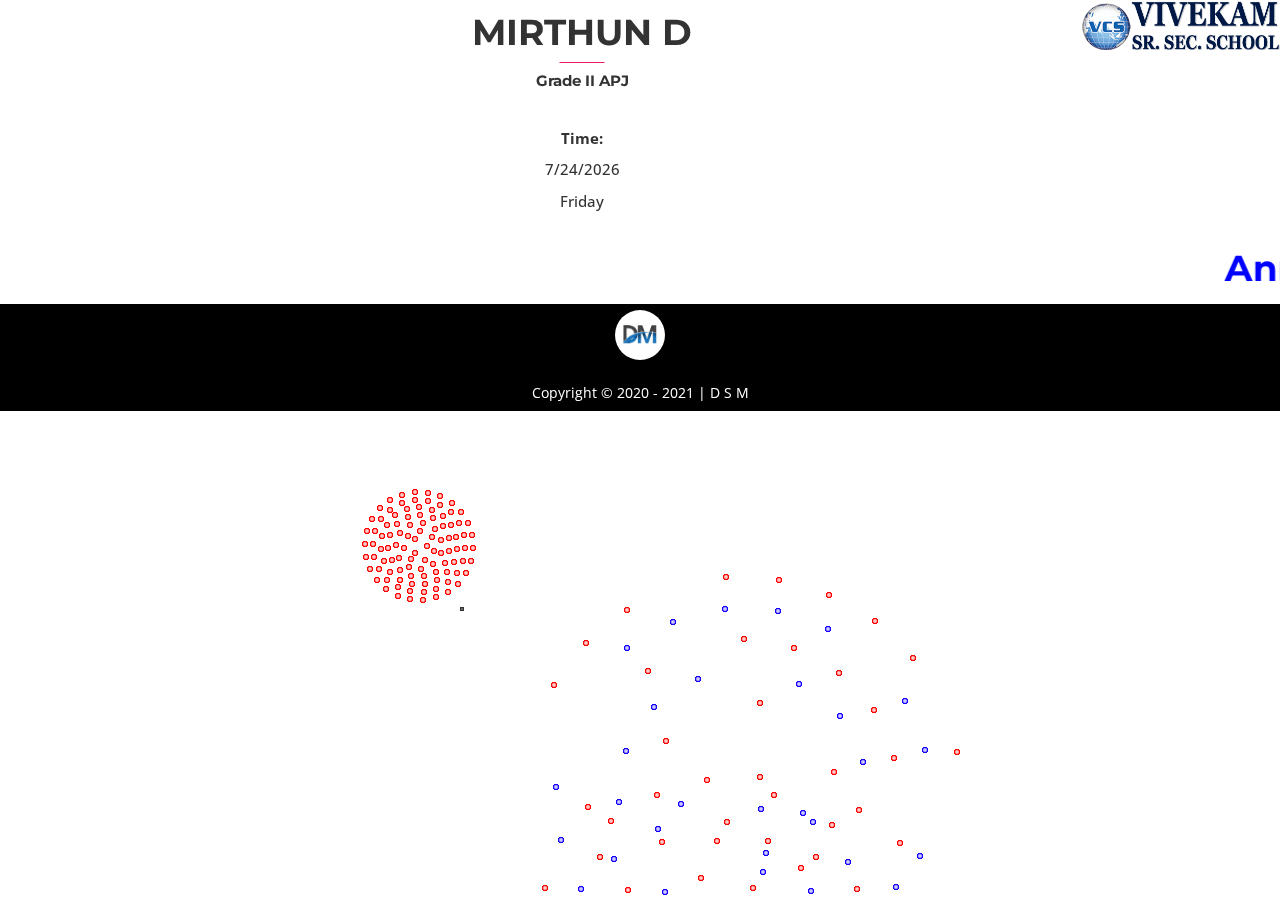
<file: index.html>
<!DOCTYPE html>
<html lang="en">
  <head>
    <!-- Global site tag (gtag.js) - Google Analytics -->
  <script async src="https://www.googletagmanager.com/gtag/js?id=G-W07SSNSJBQ"></script>
  <script>
    window.dataLayer = window.dataLayer || [];
    function gtag(){dataLayer.push(arguments);}
    gtag('js', new Date());

    gtag('config', 'G-W07SSNSJBQ');
  </script>  
    <!-- Required meta tags -->
    <meta charset="utf-8">
    <meta name="viewport" content="width=device-width, initial-scale=1, shrink-to-fit=no">
	<link rel='icon' href='favicon.ico' type='image/x-icon'/ >
  <link rel="shortcut icon" href="favicon.ico">
  
    <title>Happy Holiday - Mirthun Online class</title>

    <!-- Bootstrap CSS -->
    <link rel="stylesheet" type="text/css" href="assets/css/bootstrap.min.css" >
    <!-- Fonts -->
    <link rel="stylesheet" type="text/css" href="assets/fonts/line-icons.css">
    <!-- Slicknav -->
    <link rel="stylesheet" type="text/css" href="assets/css/slicknav.css">
    <!-- Off Canvas Menu -->
    <link rel="stylesheet" type="text/css" href="assets/css/menu_sideslide.css">
    <!-- Color Switcher -->
    <link rel="stylesheet" type="text/css" href="assets/css/vegas.min.css">
    <!-- Animate -->
    <link rel="stylesheet" type="text/css" href="assets/css/animate.css">
    <!-- Main Style -->
    <link rel="stylesheet" type="text/css" href="assets/css/main.css">
    <!-- Responsive Style -->
    <link rel="stylesheet" type="text/css" href="assets/css/responsive.css">
    <script>
      var c=0;
      var t;
      var poping=0;
      function displayFireworks() {
          createFirework(25,187,7,1,null,null,null,null,false,true);
          t=setTimeout(function(){displayFireworks()},200);
      }
      function doTimer() {
      if (!poping) {
        poping=1;
        displayFireworks();
        }
      }
      function stopCount() {
      clearTimeout(t);
      poping=0;
      }
      $( window ).load(function() {
        displayFireworks();
      });
      </script>

    <link rel="stylesheet" type="text/css" href="assets/css/fireworks.css" media="screen" />
    <script type="text/javascript" src="assets/js/soundmanager2-nodebug-jsmin.js"></script>
    <script type="text/javascript" src="assets/js/fireworks.js"></script>
	
    <script>
      function startTime() {
        var today = new Date();
        var h = today.getHours();
        var m = today.getMinutes();
        var s = today.getSeconds();
        m = checkTime(m);
        s = checkTime(s);
        document.getElementById('txt').innerHTML =
        h + ":" + m + ":" + s;
        var t = setTimeout(startTime, 500);
      }
      function checkTime(i) {
        if (i < 10) {i = "0" + i};  // add zero in front of numbers < 10
        return i;
      }
      </script>

  </head>
  <body  onload="displayFireworks()">
    
    
    <div class="navbar-header">
      <button class="navbar-toggler" type="button" data-toggle="collapse" data-target="#main-navbar" aria-controls="main-navbar" aria-expanded="false" aria-label="Toggle navigation">
        <span class="navbar-toggler-icon"></span>
        <span class="lni-menu"></span>
        <span class="lni-menu"></span>
        <span class="lni-menu"></span>
      </button>
      <a href="https://www.vivekamschoolcbse.edu.in" target="_blank class="navbar-brand"><img src="assets/img/vivekam6.png" width="200" height="50" align="right" alt=""></a>
	  
	  <div id="fireworks-template">
        <div id="fw" class="firework"></div>
        <div id="fp" class="fireworkParticle"><img src="assets/img/particles.gif" alt="" /></div>
      </div>
    <div id="fireContainer"></div>


    




    <section id="services" class="section-padding" >
      <div class="container">
        <div class="row justify-content-center">
          <div class="col-md-8 col-lg-8 col-xs-12 text-center">
            
            <h1 class="section-title">
              MIRTHUN D
            </h1>
            <h3 class="subtitle">
              <b>Grade II  APJ</b>
            </h3>
            <br><h5  id="txt" class="subtitle"><b> Time:</b>        
              <h5 id="demo" class="subtitle"><b>Date:</b></h5>
              <h5 id="demo" ></h5>
              <script>
                var d = new Date();
                document.getElementById("demo").innerHTML = d.toLocaleDateString();;
                </script>
              <h5 id="daydemo" class="subtitle"><b>Day:</b></h5>
              <h3 id="daydemo"></h2>
              <script>
                var today = new Date();
                var day = today.getDay();
                var daylist = ["Sunday","Monday","Tuesday","Wednesday ","Thursday","Friday","Saturday"];
                document.getElementById("daydemo").innerHTML = (daylist[day]);;
                </script><br>       
          </div>
          </div>          
        </div>
        
        <h3 style="color:blue;"><marquee behavior="scroll" direction="left">Annual Holidays started. Happy Holidays !!!</marquee></h3>

     

    <!-- Footer Section Start -->
    <footer class="footer-area section-padding">
      <div class="container">
        <div class="row">
          <div class="col-md-12">
            <div class="footer-text text-center">
              <a href="index.html"><img src="assets/img/DM.JPG" class="img-round" width="50" height="50" alt=""></a>
              <p>Copyright © 2020 - 2021 | D S M </p>
              <!-- <p style="color:rgb(24, 24, 24);">V 2.9</p> -->
            </div>
          </div>
        </div>
      </div> 
    </footer>
    <!-- Footer Section End -->

    <!-- Go to Top Link -->
    <a href="#" class="back-to-top">
      <i class="lni-chevron-up"></i>
    </a>

    <!-- Preloader -->
    <div id="preloader">
      <div class="loader" id="loader-1"></div>
    </div>
    <!-- End Preloader -->

    <!-- jQuery first, then Popper.js, then Bootstrap JS -->
    <script src="assets/js/jquery-min.js"></script>
    <script src="assets/js/popper.min.js"></script>
    <script src="assets/js/bootstrap.min.js"></script>
    <script src="assets/js/vegas.min.js"></script>
    <script src="assets/js/jquery.countdown.min.js"></script>
    <script src="assets/js/menu.js"></script>
    <script src="assets/js/classie.js"></script>
    <script src="assets/js/scrolling-nav.js"></script>
    <script src="assets/js/jquery.nav.js"></script>
    <script src="assets/js/jquery.easing.min.js"></script>
    <script src="assets/js/wow.js"></script>
    <script src="assets/js/jquery.slicknav.js"></script>
    <script src="assets/js/main.js"></script>
    <script src="assets/js/form-validator.min.js"></script>
    <script src="assets/js/contact-form-script.min.js"></script>
    <script src="assets/js/map.js"></script>

    </script>
      
  </body>
</html>
</file>
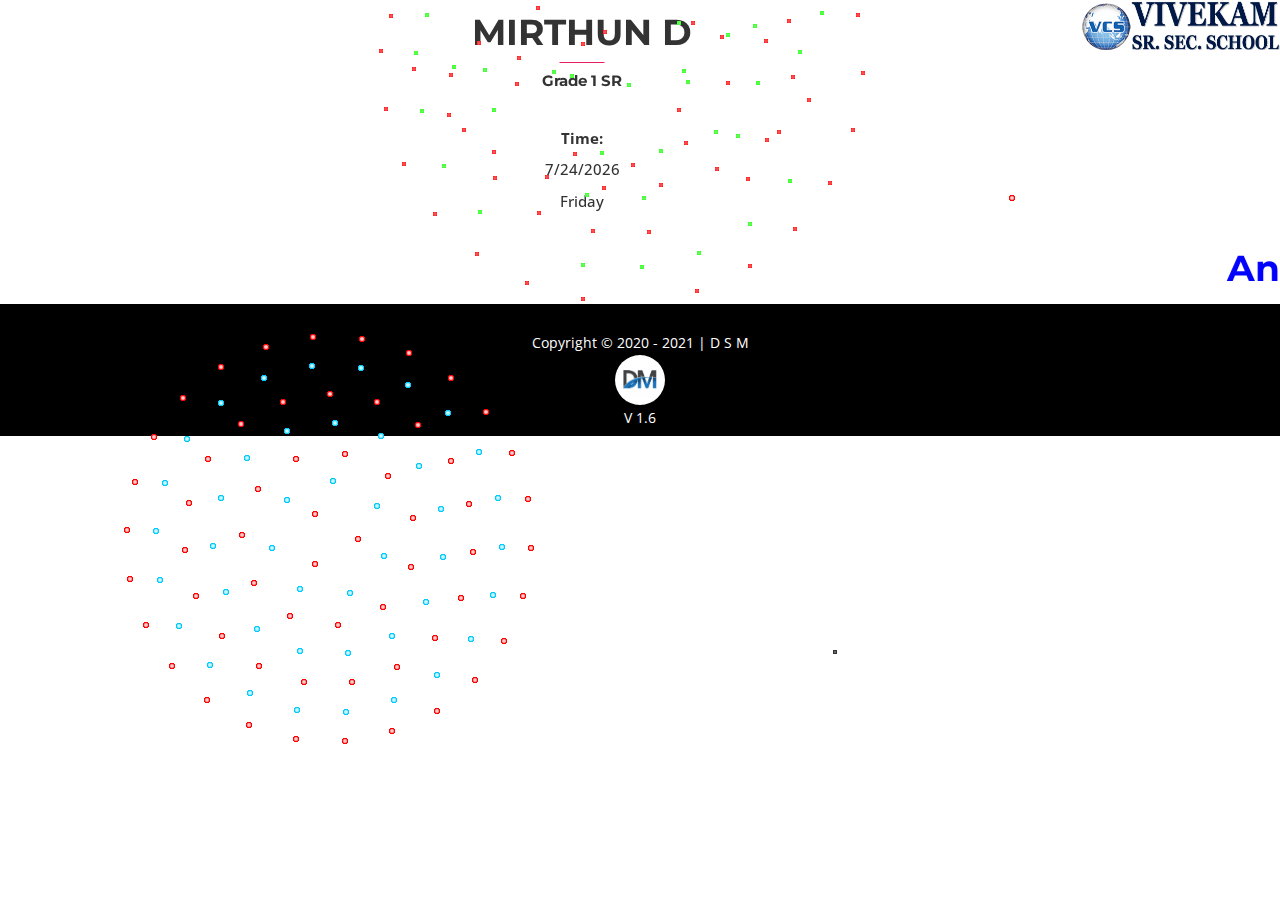
<file: holidayindex.html>
<!DOCTYPE html>
<html lang="en">
  <head>
    <!-- Required meta tags -->
    <meta charset="utf-8">
    <meta name="viewport" content="width=device-width, initial-scale=1, shrink-to-fit=no">
	<link rel='icon' href='favicon.ico' type='image/x-icon'/ >
  <link rel="shortcut icon" href="favicon.ico">
  
    <title>Mirthun Online class</title>

    <!-- Bootstrap CSS -->
    <link rel="stylesheet" type="text/css" href="assets/css/bootstrap.min.css" >
    <!-- Fonts -->
    <link rel="stylesheet" type="text/css" href="assets/fonts/line-icons.css">
    <!-- Slicknav -->
    <link rel="stylesheet" type="text/css" href="assets/css/slicknav.css">
    <!-- Off Canvas Menu -->
    <link rel="stylesheet" type="text/css" href="assets/css/menu_sideslide.css">
    <!-- Color Switcher -->
    <link rel="stylesheet" type="text/css" href="assets/css/vegas.min.css">
    <!-- Animate -->
    <link rel="stylesheet" type="text/css" href="assets/css/animate.css">
    <!-- Main Style -->
    <link rel="stylesheet" type="text/css" href="assets/css/main.css">
    <!-- Responsive Style -->
    <link rel="stylesheet" type="text/css" href="assets/css/responsive.css">
    <script>
      var c=0;
      var t;
      var poping=0;
      function displayFireworks() {
          createFirework(25,187,7,1,null,null,null,null,false,true);
          t=setTimeout(function(){displayFireworks()},200);
      }
      function doTimer() {
      if (!poping) {
        poping=1;
        displayFireworks();
        }
      }
      function stopCount() {
      clearTimeout(t);
      poping=0;
      }
      $( window ).load(function() {
        displayFireworks();
      });
      </script>

    <link rel="stylesheet" type="text/css" href="assets/css/fireworks.css" media="screen" />
    <script type="text/javascript" src="assets/js/soundmanager2-nodebug-jsmin.js"></script>
    <script type="text/javascript" src="assets/js/fireworks.js"></script>
	
    <script>
      function startTime() {
        var today = new Date();
        var h = today.getHours();
        var m = today.getMinutes();
        var s = today.getSeconds();
        m = checkTime(m);
        s = checkTime(s);
        document.getElementById('txt').innerHTML =
        h + ":" + m + ":" + s;
        var t = setTimeout(startTime, 500);
      }
      function checkTime(i) {
        if (i < 10) {i = "0" + i};  // add zero in front of numbers < 10
        return i;
      }
      </script>

  </head>
  <body  onload="displayFireworks()">
    
    
    <div class="navbar-header">
      <button class="navbar-toggler" type="button" data-toggle="collapse" data-target="#main-navbar" aria-controls="main-navbar" aria-expanded="false" aria-label="Toggle navigation">
        <span class="navbar-toggler-icon"></span>
        <span class="lni-menu"></span>
        <span class="lni-menu"></span>
        <span class="lni-menu"></span>
      </button>
      <a href="https://www.vivekamschoolcbse.edu.in" target="_blank class="navbar-brand"><img src="assets/img/vivekam6.png" width="200" height="50" align="right" alt=""></a>
	  
	  <div id="fireworks-template">
        <div id="fw" class="firework"></div>
        <div id="fp" class="fireworkParticle"><img src="assets/img/particles.gif" alt="" /></div>
      </div>
    <div id="fireContainer"></div>


    




    <section id="services" class="section-padding" >
      <div class="container">
        <div class="row justify-content-center">
          <div class="col-md-8 col-lg-8 col-xs-12 text-center">
            
            <h1 class="section-title">
              MIRTHUN D
            </h1>
            <h3 class="subtitle">
              <b>Grade 1  SR</b>
            </h3>
            <br><h5  id="txt" class="subtitle"><b> Time:</b>        
              <h5 id="demo" class="subtitle"><b>Date:</b></h5>
              <h5 id="demo" ></h5>
              <script>
                var d = new Date();
                document.getElementById("demo").innerHTML = d.toLocaleDateString();;
                </script>
              <h5 id="daydemo" class="subtitle"><b>Day:</b></h5>
              <h3 id="daydemo"></h2>
              <script>
                var today = new Date();
                var day = today.getDay();
                var daylist = ["Sunday","Monday","Tuesday","Wednesday ","Thursday","Friday","Saturday"];
                document.getElementById("daydemo").innerHTML = (daylist[day]);;
                </script><br>       
          </div>
          </div>          
        </div>
        
        <h3 style="color:blue;"><marquee behavior="scroll" direction="left">Annual Holidays started. Happy Holidays !!!</marquee></h3>

     

    <!-- Footer Section Start -->
    <footer class="footer-area section-padding">
      <div class="container">
        <div class="row">
          <div class="col-md-12">
            <div class="footer-text text-center">
              <p>Copyright © 2020 - 2021 | D S M </p>
              <a href="index.html"><img src="assets/img/DM.JPG" class="img-round" width="50" height="50" alt=""></a>
              
            </div>
          </div>
        </div>
      </div> V 1.6
    </footer>
    <!-- Footer Section End -->

    <!-- Go to Top Link -->
    <a href="#" class="back-to-top">
      <i class="lni-chevron-up"></i>
    </a>

    <!-- Preloader -->
    <div id="preloader">
      <div class="loader" id="loader-1"></div>
    </div>
    <!-- End Preloader -->

    <!-- jQuery first, then Popper.js, then Bootstrap JS -->
    <script src="assets/js/jquery-min.js"></script>
    <script src="assets/js/popper.min.js"></script>
    <script src="assets/js/bootstrap.min.js"></script>
    <script src="assets/js/vegas.min.js"></script>
    <script src="assets/js/jquery.countdown.min.js"></script>
    <script src="assets/js/menu.js"></script>
    <script src="assets/js/classie.js"></script>
    <script src="assets/js/scrolling-nav.js"></script>
    <script src="assets/js/jquery.nav.js"></script>
    <script src="assets/js/jquery.easing.min.js"></script>
    <script src="assets/js/wow.js"></script>
    <script src="assets/js/jquery.slicknav.js"></script>
    <script src="assets/js/main.js"></script>
    <script src="assets/js/form-validator.min.js"></script>
    <script src="assets/js/contact-form-script.min.js"></script>
    <script src="assets/js/map.js"></script>

    </script>
      
  </body>
</html>
</file>
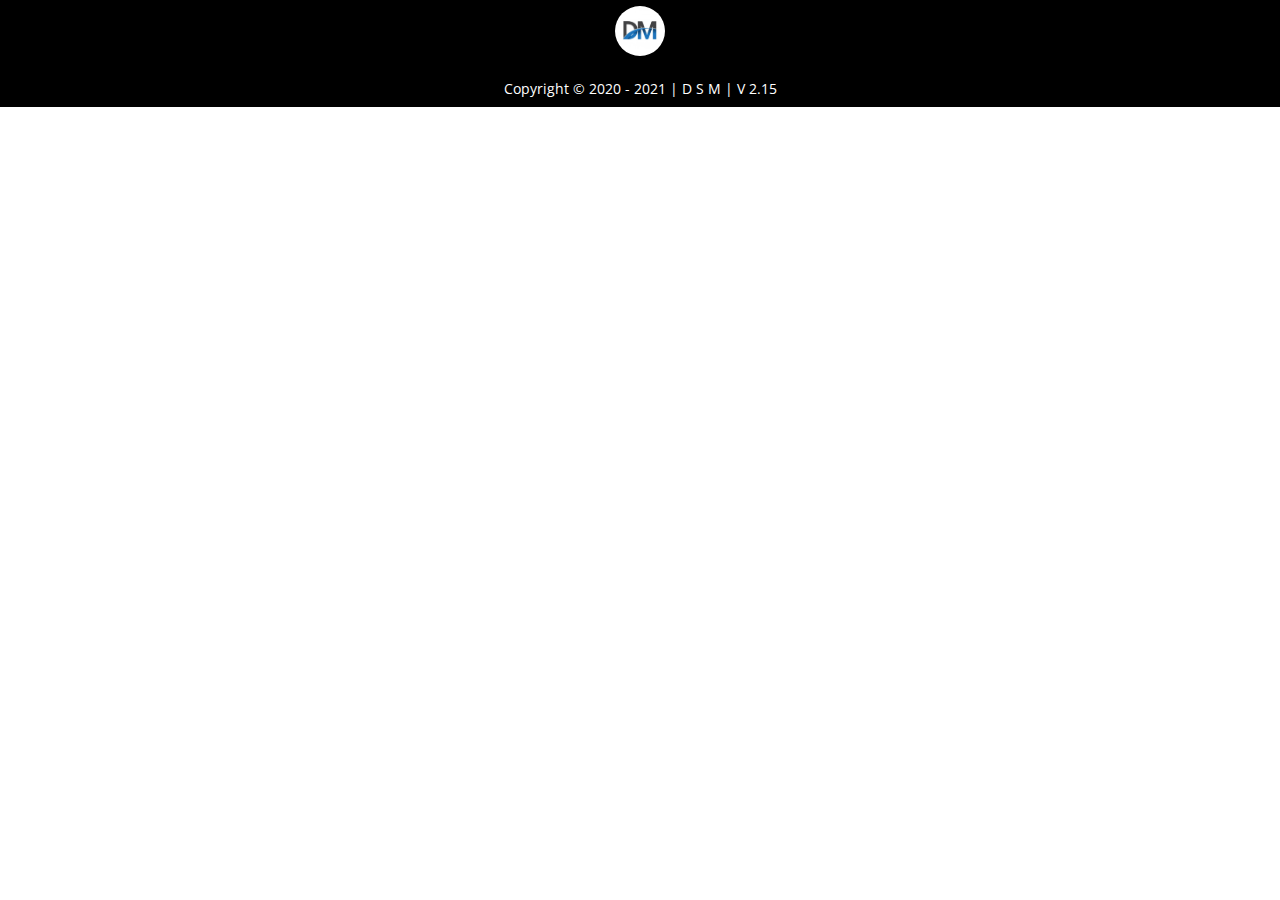
<file: version.html>
<!DOCTYPE html>
<html lang="en">
  <head>
    <!-- Global site tag (gtag.js) - Google Analytics -->
  <script async src="https://www.googletagmanager.com/gtag/js?id=G-W07SSNSJBQ"></script>
  <script>
    window.dataLayer = window.dataLayer || [];
    function gtag(){dataLayer.push(arguments);}
    gtag('js', new Date());

    gtag('config', 'G-W07SSNSJBQ');
  </script>
    <!-- Required meta tags -->
    <meta charset="utf-8">
    <meta name="viewport" content="width=device-width, initial-scale=1, shrink-to-fit=no">
	<link rel='icon' href='favicon.ico' type='image/x-icon'/ >
  <link rel="shortcut icon" href="favicon.ico">
  
    <title>version</title>

    <!-- Bootstrap CSS -->
    <link rel="stylesheet" type="text/css" href="assets/css/bootstrap.min.css" >
    <!-- Fonts -->
    <link rel="stylesheet" type="text/css" href="assets/fonts/line-icons.css">
    <!-- Slicknav -->
    <link rel="stylesheet" type="text/css" href="assets/css/slicknav.css">
    <!-- Off Canvas Menu -->
    <link rel="stylesheet" type="text/css" href="assets/css/menu_sideslide.css">
    <!-- Color Switcher -->
    <link rel="stylesheet" type="text/css" href="assets/css/vegas.min.css">
    <!-- Animate -->
    <link rel="stylesheet" type="text/css" href="assets/css/animate.css">
    <!-- Main Style -->
    <link rel="stylesheet" type="text/css" href="assets/css/main.css">
    <!-- Responsive Style -->
    <link rel="stylesheet" type="text/css" href="assets/css/responsive.css">
    <!-- <h3 style="color:blue;"><marquee behavior="scroll" direction="left">Annual Holidays started. Happy Holidays !!!</marquee></h3> -->
    <script>
      function startTime() {
        var today = new Date();
        var h = today.getHours();
        var m = today.getMinutes();
        var s = today.getSeconds();
        m = checkTime(m);
        s = checkTime(s);
        document.getElementById('txt').innerHTML =
        h + ":" + m + ":" + s;
        var t = setTimeout(startTime, 500);
      }
      function checkTime(i) {
        if (i < 10) {i = "0" + i};  // add zero in front of numbers < 10
        return i;
      }
      </script>

  </head>
  <body  onload="startTime()">
    
     

    <!-- Footer Section Start -->
    <footer class="footer-area section-padding">
      <div class="container">
        <div class="row">
          <div class="col-md-12">
            <div class="footer-text text-center">
              <a href="index.html"><img src="assets/img/DM.JPG" class="img-round" width="50" height="50" alt=""></a>
              <p>Copyright © 2020 - 2021 | D S M | V 2.15 </p>
              <!-- <p style="color:rgb(24, 24, 24);">V 2.9</p> -->
            </div>
          </div>
        </div>
      </div> 
    </footer>
    <!-- Footer Section End -->

    <!-- Go to Top Link -->
    <a href="#" class="back-to-top">
      <i class="lni-chevron-up"></i>
    </a>

    <!-- Preloader -->
    <div id="preloader">
      <div class="loader" id="loader-1"></div>
    </div>
    <!-- End Preloader -->

    <!-- jQuery first, then Popper.js, then Bootstrap JS -->
    <script src="assets/js/jquery-min.js"></script>
    <script src="assets/js/popper.min.js"></script>
    <script src="assets/js/bootstrap.min.js"></script>
    <script src="assets/js/vegas.min.js"></script>
    <script src="assets/js/jquery.countdown.min.js"></script>
    <script src="assets/js/menu.js"></script>
    <script src="assets/js/classie.js"></script>
    <script src="assets/js/scrolling-nav.js"></script>
    <script src="assets/js/jquery.nav.js"></script>
    <script src="assets/js/jquery.easing.min.js"></script>
    <script src="assets/js/wow.js"></script>
    <script src="assets/js/jquery.slicknav.js"></script>
    <script src="assets/js/main.js"></script>
    <script src="assets/js/form-validator.min.js"></script>
    <script src="assets/js/contact-form-script.min.js"></script>
    <script src="assets/js/map.js"></script>

    </script>
      
  </body>
</html>
</file>
<file: assets/css/menu_sideslide.css>
.menu-wrap a {
	color: #b8b7ad;
}

.menu-wrap a:hover,
.menu-wrap a:focus{
	color: #e92762;
}
.menu-wrap .navbar-nav li .active,
.menu-wrap .navbar-nav li .active:before{
	color: #e92762; 
	-webkit-transform: scale(1);
	transform: scale(1);
}
.content-wrap {
	overflow-y: scroll;
	-webkit-overflow-scrolling: touch;
}

.content {
	position: relative;
	background: #b4bad2;
}

.content::before {
	position: absolute;
	top: 0;
	left: 0;
	z-index: 10;
	width: 100%;
	height: 100%;
	background: rgba(0,0,0,0.3);
	content: '';
	opacity: 0;
	-webkit-transform: translate3d(100%,0,0);
	transform: translate3d(100%,0,0);
	-webkit-transition: opacity 0.4s, -webkit-transform 0s 0.4s;
	transition: opacity 0.4s, transform 0s 0.4s;
	-webkit-transition-timing-function: cubic-bezier(0.7,0,0.3,1);
	transition-timing-function: cubic-bezier(0.7,0,0.3,1);
}

/* Menu Button */
.menu-button {
	position: absolute;
	z-index: 1000;
	width: 60px;
	height: 42px;
	border: none;
	font-size: 30px;
	color: #fff;
	background: transparent;
	top: 15px;
	right: 0;
	line-height: 42px;
	outline: none;
	text-align: center;
}
button:focus{
	outline: none;
}
/* Close Button */
.close-button {
	width: 45px;
	height: 45px;
	position: absolute;
	left: -45px;
	top: 4px;
	overflow: hidden;
	cursor: pointer;
	font-size: 25px;
	border: none;
	background: #fff;
	color: #000;
	line-height: 48px;
	box-shadow: -1px 2px 3px 0px rgba(0, 0, 0, 0.16), 0 0px 0px 0px rgba(0, 0, 0, 0.12);
}

.logo-menu{
	padding: 15px 0;
}
.menu-bg .logo-menu{
	padding: 6px 0;
}
.menu-bg .menu-button{
	top: 5px;
	color: #333;
}

/* Menu */
.menu-wrap {
	position: fixed;
	z-index: 9999999;
	width: 260px;
	right: 0;
	height: 100%;
	background: #fff;
	padding: 2.5em 1.5em 0;
	font-size: 1.15em;
	-webkit-transform: translate3d(320px,0,0);
	transform: translate3d(320px,0,0);
	-webkit-transition: -webkit-transform 0.4s;
	transition: transform 0.4s;
	-webkit-transition-timing-function: cubic-bezier(0.7,0,0.3,1);
	transition-timing-function: cubic-bezier(0.7,0,0.3,1);
	box-shadow: 0 2px 5px 0 rgba(0, 0, 0, 0.16), 0 2px 10px 0 rgba(0, 0, 0, 0.12);
}

.menu, 
.menu-list {
	height: 100%;
}

.menu-list {
	-webkit-transform: translate3d(0,100%,0);
	transform: translate3d(0,100%,0);
}

.menu-list a {
	color: #333;
	display: block;
	padding: 0.8em;
	-webkit-transform: translate3d(0,500px,0);
	transform: translate3d(0,500px,0);
	position: relative;
}
.menu-wrap a:hover:before{
	-webkit-transform: scale(1);
	transform: scale(1);
}
.menu-list,
.menu-list a {	
	-webkit-transition: -webkit-transform 0s 0.4s;
	transition: transform 0s 0.4s;
	-webkit-transition-timing-function: cubic-bezier(0.7,0,0.3,1);
	transition-timing-function: cubic-bezier(0.7,0,0.3,1);
}

.menu-list a:nth-child(2) {
	-webkit-transform: translate3d(0,1000px,0);
	transform: translate3d(0,1000px,0);
}

.menu-list a:nth-child(3) {
	-webkit-transform: translate3d(0,1500px,0);
	transform: translate3d(0,1500px,0);
}

.menu-list a:nth-child(4) {
	-webkit-transform: translate3d(0,2000px,0);
	transform: translate3d(0,2000px,0);
}

.menu-list a:nth-child(5) {
	-webkit-transform: translate3d(0,2500px,0);
	transform: translate3d(0,2500px,0);
}

.menu-list a:nth-child(6) {
	-webkit-transform: translate3d(0,3000px,0);
	transform: translate3d(0,3000px,0);
}

.menu-list a span {
	margin-left: 10px;
	font-weight: 700;
}

/* Shown menu */
.show-menu .menu-wrap {
	-webkit-transform: translate3d(0,0,0);
	transform: translate3d(0,0,0);
	-webkit-transition: -webkit-transform 0.8s;
	transition: transform 0.8s;
	-webkit-transition-timing-function: cubic-bezier(0.7,0,0.3,1);
	transition-timing-function: cubic-bezier(0.7,0,0.3,1);
}

.show-menu .menu-list,
.show-menu .menu-list a {
	-webkit-transform: translate3d(0,0,0);
	transform: translate3d(0,0,0);
	-webkit-transition: -webkit-transform 0.8s;
	transition: transform 0.8s;
	-webkit-transition-timing-function: cubic-bezier(0.7,0,0.3,1);
	transition-timing-function: cubic-bezier(0.7,0,0.3,1);
}

.show-menu .menu-list a {
	-webkit-transition-duration: 0.9s;
	transition-duration: 0.9s;
}

.show-menu .content::before {
	opacity: 1;
	-webkit-transition: opacity 0.8s;
	transition: opacity 0.8s;
	-webkit-transition-timing-function: cubic-bezier(0.7,0,0.3,1);
	transition-timing-function: cubic-bezier(0.7,0,0.3,1);
	-webkit-transform: translate3d(0,0,0);
	transform: translate3d(0,0,0);
}
</file>
<file: assets/css/main.css>
/* Google Fonts */
@import url("https://fonts.googleapis.com/css?family=Montserrat:500,700|Open+Sans");
html {
  overflow-x: hidden;
}

body {
  background: #fff;
  font-size: 14px;
  font-weight: 400;
  font-family: 'Open Sans', sans-serif;
  -webkit-box-sizing: border-box;
  -moz-box-sizing: border-box;
  box-sizing: border-box;
  -webkit-font-smoothing: subpixel-antialiased;
  color: #333;
  line-height: 25px;
  -webkit-backface-visibility: hidden;
  backface-visibility: hidden;
  overflow-x: hidden;
}

h1, h2, h3, h4 {
  font-size: 36px;
  font-weight: 700;
  font-family: 'Montserrat', sans-serif;
}

a {
  -webkit-transition: all 0.2s linear;
  -moz-transition: all 0.2s linear;
  -o-transition: all 0.2s linear;
  transition: all 0.2s linear;
}
.center {
  display: block;
  margin-left: auto;
  margin-right: auto;
  width: 50%;
}


a:hover {
  text-decoration: none;
}

a a:focus {
  outline: none;
}

p {
  font-weight: 400;
  font-family: 'Open Sans', sans-serif;
  margin: 0px;
  font-size: 14px;
}

ul, ol {
  list-style: outside none none;
  margin: 0;
  padding: 0;
}

ul li, ol li {
  list-style: none;
}

.hero-heading {
  font-size: 40px;
  font-weight: 700;
  color: #fff;
  text-transform: capitalize;
  line-height: 70px;
  letter-spacing: 0.1rem;
}

.hero-sub-heading {
  font-size: 20px;
  font-weight: 400;
  color: #e6e6e6;
  line-height: 45px;
  letter-spacing: 0.1rem;
}

.section-titile-bg {
  display: inline;
  font-size: 115px;
  font-weight: 700;
  height: 100%;
  left: -173px;
  opacity: 0.1;
  position: absolute;
  top: -14px;
  width: 100%;
  text-align: center;
}

.section-title-header p {
  text: center;
  font-weight: 400;
  line-height: 26px;
  padding-bottom: 36px;
}

.section-title {
  font-size: 36px;
  color: #333;
  line-height: 52px;
  padding-bottom: 15px;
  font-weight: 700;
  text-align: center;
  position: relative;
  margin: 0;
}

.section-title:before {
  position: absolute;
  content: '';
  height: 1px;
  width: 45px;
  left: 50%;
  bottom: 10px;
  -webkit-transform: translateX(-50%);
  transform: translateX(-50%);
  background-color: #E91E63;
}

.section-info {
  font-size: 14px;
  text: center;
  font-weight: 400;
  line-height: 26px;
  padding-bottom: 20px;
  margin-bottom: 30px;
}

.subtitle {
  font-size: 15px;
  font-weight: 500;
  margin-bottom: 15px;
}

.btn {
  font-size: 14px;
  padding: 12px 20px;
  border-radius: 0px;
  cursor: pointer;
  font-weight: 400;
  color: #fff;
  text-transform: uppercase;
  -webkit-transition: all 0.2s linear;
  -moz-transition: all 0.2s linear;
  -o-transition: all 0.2s linear;
  transition: all 0.2s linear;
  display: inline-block;
}

.btn:focus,
.btn:active {
  box-shadow: none;
  outline: none;
  color: #fff;
}

.btn-common {
  background-color: #E91E63;
  position: relative;
  z-index: 1;
  border-radius: 4px;
}

.btn-common:hover {
  color: #fff;
  box-shadow: 0 6px 22px rgba(0, 0, 0, 0.1);
  transition: all .2s ease-in-out;
  -moz-transition: all .2s ease-in-out;
  -webkit-transition: all .2s ease-in-out;
}

.btn-border {
  color: #fff;
  background-color: transparent;
  border: 2px solid #fff;
  border-radius: 4px;
  padding: 10px 20px;
}

.btn-border:hover {
  color: #fff;
  background-color: rgba(255, 255, 255, 0.2);
}

.btn-lg {
  padding: 14px 33px;
  text-transform: uppercase;
  font-size: 16px;
}

button:focus {
  outline: none !important;
}

.close-button {
  color: #E91E63;
}

/* ScrollToTop */
a.back-to-top {
  display: none;
  position: fixed;
  bottom: 18px;
  right: 15px;
  text-decoration: none;
}

a.back-to-top i {
  display: block;
  font-size: 22px;
  width: 40px;
  height: 40px;
  line-height: 40px;
  color: #fff;
  background: #E91E63;
  border-radius: 2px;
  text-align: center;
  transition: all 0.2s ease-in-out;
  -moz-transition: all 0.2s ease-in-out;
  -webkit-transition: all 0.2s ease-in-out;
  -o-transition: all 0.2s ease-in-out;
  box-shadow: 0 0 4px rgba(0, 0, 0, 0.14), 0 4px 8px rgba(0, 0, 0, 0.28);
}

a.back-to-top:hover, a.back-to-top:focus {
  text-decoration: none;
}

/* Preloader */
#preloader {
  position: fixed;
  top: 0;
  left: 0;
  right: 0;
  bottom: 0;
  background-color: #fff;
  z-index: 9999999;
}

.loader {
  top: 50%;
  width: 50px;
  height: 50px;
  border-radius: 100%;
  position: relative;
  margin: 0 auto;
}

#loader-1:before, #loader-1:after {
  content: "";
  position: absolute;
  top: -10px;
  left: -10px;
  width: 100%;
  height: 100%;
  border-radius: 100%;
  border: 7px solid transparent;
  border-top-color: #E91E63;
}

#loader-1:before {
  z-index: 100;
  animation: spin 2s infinite;
}

#loader-1:after {
  border: 7px solid #fafafa;
}

@keyframes spin {
  0% {
    -webkit-transform: rotate(0deg);
    -ms-transform: rotate(0deg);
    -o-transform: rotate(0deg);
    transform: rotate(0deg);
  }
  100% {
    -webkit-transform: rotate(360deg);
    -ms-transform: rotate(360deg);
    -o-transform: rotate(360deg);
    transform: rotate(360deg);
  }
}

.section-padding {
  padding: 6px 0;
  position: relative;
}

@-webkit-keyframes fadeIn {
  from {
    opacity: 0;
  }
  to {
    opacity: 1;
  }
}

@keyframes fadeIn {
  from {
    opacity: 0;
  }
  to {
    opacity: 1;
  }
}

.fadeIn {
  -webkit-animation-name: fadeIn;
  animation-name: fadeIn;
}

.navbar-brand {
  position: relative;
  padding: 0px;
}

.top-nav-collapse {
  background: #fff;
  z-index: 999999;
  top: 0px !important;
  min-height: 58px;
  box-shadow: 0px 3px 6px 3px rgba(0, 0, 0, 0.06);
  -webkit-animation-duration: 1s;
  animation-duration: 1s;
  -webkit-animation-fill-mode: both;
  animation-fill-mode: both;
  -webkit-animation-name: fadeInDown;
  animation-name: fadeInDown;
  background: #fff !important;
}

.top-nav-collapse .navbar-brand {
  top: 0px;
}

.top-nav-collapse .navbar-brand img {
  width: 65%;
}

.top-nav-collapse .navbar-nav .nav-link {
  color: #333 !important;
  margin-top: 0px !important;
  margin-bottom: 0px !important;
}

.top-nav-collapse .navbar-nav .nav-link:hover {
  cursor: pointer;
  color: #E91E63 !important;
}

.top-nav-collapse .navbar-nav li.active a.nav-link {
  color: #E91E63 !important;
}

.indigo {
  background: #fff;
}

.menu-bg {
  background: transparent;
}

.navbar-expand-lg .navbar-nav .nav-link i {
  font-size: 28px;
  color: #E91E63;
  vertical-align: middle;
  -webkit-transition: all 0.3s ease-in-out;
  -moz-transition: all 0.3s ease-in-out;
  transition: all 0.3s ease-in-out;
}

.navbar-expand-lg .navbar-nav .nav-link i:hover {
  color: #E91E63;
}

.navbar-expand-lg .navbar-nav .nav-link {
  color: #333;
  font-weight: 700;
  padding: 0 17px;
  margin-top: 15px;
  margin-bottom: 15px;
  line-height: 40px;
  text-transform: uppercase;
  cursor: pointer;
  background: transparent;
  -webkit-transition: all 0.3s ease-in-out;
  -moz-transition: all 0.3s ease-in-out;
  transition: all 0.3s ease-in-out;
}

.navbar-expand-lg .navbar-nav li a:hover,
.navbar-expand-lg .navbar-nav li .active > a,
.navbar-expand-lg .navbar-nav li a:focus {
  color: #E91E63;
  outline: none;
}

.navbar {
  padding: 0;
}

.navbar li.active a.nav-link {
  color: #E91E63;
}

.dropdown-toggle::after {
  display: none;
}

.dropdown-menu {
  margin: 0;
  padding: 0;
  display: none;
  position: absolute;
  z-index: 99;
  min-width: 210px;
  background-color: #fff;
  white-space: nowrap;
  border-radius: 4px;
  -webkit-box-shadow: 0 6px 12px rgba(0, 0, 0, 0.175);
  box-shadow: 0 6px 12px rgba(0, 0, 0, 0.175);
  animation: fadeIn 0.4s;
  -webkit-animation: fadeIn 0.4s;
  -moz-animation: fadeIn 0.4s;
  -o-animation: fadeIn 0.4s;
  -ms-animation: fadeIn 0.4s;
}

.dropdown-menu:before {
  content: "";
  display: inline-block;
  position: absolute;
  bottom: 100%;
  left: 20%;
  margin-left: -5px;
  border-right: 10px solid transparent;
  border-left: 10px solid transparent;
  border-bottom: 10px solid #fff;
}

.dropdown:hover .dropdown-menu {
  display: block;
  position: absolute;
  text-align: left;
  top: 100%;
  border: none;
  animation: fadeIn 0.4s;
  -webkit-animation: fadeIn 0.4s;
  -moz-animation: fadeIn 0.4s;
  -o-animation: fadeIn 0.4s;
  -ms-animation: fadeIn 0.4s;
}

.dropdown .dropdown-menu .dropdown-item {
  width: 100%;
  padding: 12px 20px;
  font-size: 14px;
  color: #333;
  border-bottom: 1px solid #f1f1f1;
  text-decoration: none;
  display: inline-block;
  float: left;
  clear: both;
  position: relative;
  outline: 0;
  transition: all 0.3s ease-in-out;
  -webkit-transition: all 0.3s ease-in-out;
  -moz-transition: all 0.3s ease-in-out;
  -o-transition: all 0.3s ease-in-out;
  -ms-transition: all 0.3s ease-in-out;
}

.dropdown .dropdown-menu .dropdown-item:last-child {
  border-bottom: none;
  border-bottom-left-radius: 4px;
  border-bottom-right-radius: 4px;
}

.dropdown .dropdown-menu .dropdown-item:first-child {
  border-top-left-radius: 4px;
  border-top-right-radius: 4px;
}

.img-round {
  border-radius: 50%;
}

.dropdown .dropdown-item:focus,
.dropdown .dropdown-item:hover,
.dropdown .dropdown-item.active {
  color: #E91E63;
}

.dropdown-item.active, .dropdown-item:active {
  background: transparent;
}

.fadeInUpMenu {
  -webkit-animation-name: fadeInUpMenu;
  animation-name: fadeInUpMenu;
}

.slicknav_btn {
  border-color: #E91E63;
}

.slicknav_menu .slicknav_icon-bar {
  background: #E91E63;
}

/* only small tablets */
@media (min-width: 768px) and (max-width: 991px) {
  #nav-main li a.nav-link {
    padding-top: 18px;
  }
}

.navbar-toggler {
  display: none;
}

.mobile-menu {
  display: none;
}

.slicknav_menu {
  display: none;
}

@media screen and (max-width: 768px) {
  .navbar-header {
    width: 100%;
  }
  .navbar-brand {
    position: absolute;
    padding: 15px 15px;
    top: 0;
  }
  .navbar-brand img {
    width: 75%;
  }
  #mobile-menu {
    display: none;
  }
  .slicknav_menu {
    display: block;
  }
  .slicknav_nav .active a {
    background: #E91E63;
    color: #fff;
  }
  .slicknav_nav a:hover,
  .slicknav_nav a:focus,
  .slicknav_nav .active {
    color: #E91E63;
    outline: none;
    background: #f8f9fa;
  }
}

/* ==========================================================================
3. Hero Area
========================================================================== */
.intro {
  background: url(../img/hero-area.jpg) no-repeat;
  background-size: cover;
  color: #fff;
  padding: 150px 0;
  overflow: hidden;
  position: relative;
}

.intro .overlay {
  position: absolute;
  width: 100%;
  height: 100%;
  top: 0px;
  left: 0px;
  background: #0c0808;
  opacity: 0.4;
}

.intro .heading-count h2 {
  font-size: 80px;
  margin-bottom: 10px;
  text-shadow: 0 2px 2px rgba(0, 0, 0, 0.5);
}

.intro .target-scroll {
  margin-top: 40px;
  display: inline-block;
}

.intro .target-scroll i {
  color: #fff;
  font-size: 40px;
  -webkit-transition: all 0.2s linear;
  -moz-transition: all 0.2s linear;
  -o-transition: all 0.2s linear;
  transition: all 0.2s linear;
}

.intro .target-scroll i:hover {
  color: #ddd;
}

.intro .btn {
  margin: 10px;
}

/* Sponsors Area */
#sponsors {
  background: #f2f2f2;
}

#sponsors .spnsors-logo {
  display: inline-block;
  border: 1px solid #E8E8E8;
  box-shadow: 0 0 20px rgba(0, 0, 0, 0.2);
  -webkit-transition: all 300ms ease-in-out;
  transition: all 300ms ease-in-out;
}

/* ==========================================================================
   Countdown Style Start
   ========================================================================== */
.bg-wraper {
  position: fixed;
  top: 0;
  height: 100%;
  min-height: 700px;
  width: 100%;
}

.countdown-timer {
  color: #fff;
  position: absolute;
  margin: 0 auto;
  top: 28%;
  text-align: center;
  width: 100%;
}

.countdown-timer .heading-count {
  padding: 10px 68px;
  text-align: center;
}

.countdown-timer .heading-count h2 {
  font-size: 42px;
  color: #fff;
  line-height: 30px;
  margin-bottom: 15px;
}

.countdown-timer p {
  font-size: 14px;
  color: #fff;
  line-height: 22px;
}

.countdown-timer .button-group {
  margin-top: 30px;
}

.countdown-timer .btn {
  margin: 10px;
}

.time-count div {
  text-align: center;
}

.time-entry {
  display: inline-block;
  margin: 15px;
  padding: 20px;
  border-radius: 0px;
  text-align: center;
  font-weight: 400;
  color: #fff;
  font-size: 15px;
  line-height: 22px;
}

.time-entry span {
  font-size: 45px;
  font-family: 'Montserrat', sans-serif;
  line-height: 45px;
  font-weight: 700;
  display: block;
  color: #fff;
  margin-bottom: 10px;
}

.time-entry:first-child {
  border-left: none;
}

.countdown {
  width: 100%;
  margin: 25px auto;
  display: inline-block;
}

.countdown .time-count {
  padding: 0;
  position: relative;
  display: inline-block;
  text-align: center;
}

.countdown .time-count .time-entry {
  position: relative;
  display: inline-block;
  width: 130px;
  height: 115px;
  border-radius: 4px;
  font-size: 14px;
  text-align: center;
  background: rgba(255, 255, 255, 0.25);
  border: 1px solid rgba(255, 255, 255, 0.5);
  box-shadow: 0 5px 50px -10px #000;
}

.countdown .time-count .time-entry span {
  font-size: 45px;
  font-weight: 700;
  color: #fff;
  font-family: 'Montserrat', sans-serif;
  display: block;
  width: 100%;
}

.line-right {
  margin: 30px 0;
}

.line-right .time-count {
  position: relative;
  display: inline-block;
  text-align: center;
}

.line-right .time-count .time-entry {
  position: relative;
  display: inline-block;
  width: 130px;
  height: 115px;
  border-radius: 4px;
  font-size: 14px;
  text-align: center;
  background: #E91E63;
  box-shadow: 0 5px 50px -10px #fff;
}

.line-right .time-count .time-entry span {
  font-size: 45px;
  font-weight: 700;
  font-family: 'Montserrat', sans-serif;
  color: #fff;
  display: block;
  width: 100%;
}

.subscribe-form h4 {
  font-size: 18px;
  margin-bottom: 30px;
  font-weight: 500;
}

.subscribe-form .form-inline {
  position: relative;
}

.subscribe-form .form-inline .btn {
  position: absolute;
  right: 0;
  top: 0;
  text-transform: uppercase;
  font-size: 16px;
  border: 0;
  margin: 0;
  width: 200px;
  height: 55px;
  border-top-left-radius: 0;
  border-bottom-left-radius: 0;
}

.subscribe-form .form-control {
  -webkit-box-shadow: none;
  -moz-box-shadow: none;
  box-shadow: none;
  outline: 0;
  height: 55px;
  padding: 15px 25px;
  border-width: 1px;
  border-color: #fff;
  border-style: solid;
  -webkit-border-radius: 5px;
  -moz-border-radius: 5px;
  border-radius: 5px;
  width: 100%;
  color: #fff;
}

.social a {
  display: inline-block;
  color: #fff;
  margin-right: 5px;
  width: 35px;
  line-height: 35px;
  font-size: 20px;
  text-align: center;
  transition: all 0.3s ease-in-out 0s;
  -moz-transition: all 0.3s ease-in-out 0s;
  -webkit-transition: all 0.3s ease-in-out 0s;
  -o-transition: all 0.3s ease-in-out 0s;
}

.social .facebook:hover {
  color: #3B5998;
}

.social .twitter:hover {
  color: #00aced;
}

.social .instagram:hover {
  color: #fb3958;
}

.social .foursqare:hover {
  color: #25a0ca;
}

.social .google:hover {
  color: #d34836;
}

/* Services Item */
#services .icon {
  margin-bottom: 10px;
}

#services .icon i {
  width: 50px;
  height: 50px;
  display: inline-block;
  line-height: 50px;
  font-size: 20px;
  text-align: center;
  background: #E91E63;
  border: 1px solid #E91E63;
  color: #fff;
  border-radius: 50%;
  -webkit-transform: scale(1);
  -moz-transform: scale(1);
  -ms-transform: scale(1);
  -o-transform: scale(1);
  transform: scale(1);
  transition: all 0.3s ease-in-out 0s;
  -moz-transition: all 0.3s ease-in-out 0s;
  -webkit-transition: all 0.3s ease-in-out 0s;
  -o-transition: all 0.3s ease-in-out 0s;
}

#services .services-item {
  text-align: center;
  padding: 30px 0;
}

#services .services-item h3 {
  margin-bottom: 10px;
}

#services .services-item h3 a {
  color: #343434;
  font-weight: 700;
  font-size: 20px;
  text-align: center;
}

#services .services-item h3 a:hover {
  color: #E91E63;
}

.services-item:hover .icon i {
  background: transparent;
  -webkit-transform: scale(1.1);
  -moz-transform: scale(1.1);
  -ms-transform: scale(1.1);
  -o-transform: scale(1.1);
  transform: scale(1.1);
}

/* Team Item */
#team {
  background: #f2f2f2;
}

.team-item:hover {
  box-shadow: 0 25px 35px -12px rgba(0, 0, 0, 0.35);
}

.team-item {
  margin: 15px 0;
  border-radius: 4px;
  box-shadow: 0 25px 35px -20px rgba(0, 0, 0, 0.35);
  transition: all 0.3s ease-in-out 0s;
  -moz-transition: all 0.3s ease-in-out 0s;
  -webkit-transition: all 0.3s ease-in-out 0s;
  -o-transition: all 0.3s ease-in-out 0s;
}

.team-item .team-img {
  position: relative;
  cursor: pointer;
  overflow: hidden;
  border-radius: 4px;
}

.team-item .team-overlay {
  height: 100%;
  position: absolute;
  top: 0;
  background: rgba(0, 0, 0, 0.85);
  opacity: 0;
  width: 100%;
  border-radius: 8px;
  transition: all 0.3s ease-in-out 0s;
  -moz-transition: all 0.3s ease-in-out 0s;
  -webkit-transition: all 0.3s ease-in-out 0s;
  -o-transition: all 0.3s ease-in-out 0s;
}

.team-item .overlay-social-icon {
  color: #fff;
  top: 45%;
  position: absolute;
  display: table-cell;
  margin: 0 auto;
  width: 100%;
}

.team-item .overlay-social-icon .social-icons {
  padding-left: 0;
  -webkit-transform: translateY(-30px);
  -moz-transform: translateY(-30px);
  transform: translateY(-30px);
  transition: all 0.3s ease-in-out 0s;
  -moz-transition: all 0.3s ease-in-out 0s;
  -webkit-transition: all 0.3s ease-in-out 0s;
  -o-transition: all 0.3s ease-in-out 0s;
}

.team-item .overlay-social-icon .social-icons li {
  display: inline-block;
  margin: 0 4px;
}

.team-item .overlay-social-icon .social-icons li a {
  letter-spacing: 0px;
  outline: 0 !important;
}

.team-item .overlay-social-icon .social-icons li a i {
  font-size: 20px;
  color: #fff;
  width: 36px;
  height: 36px;
  background: #e92763;
  display: block;
  border-radius: 4px;
  line-height: 36px;
  transition: all 0.3s ease-in-out 0s;
  -moz-transition: all 0.3s ease-in-out 0s;
  -webkit-transition: all 0.3s ease-in-out 0s;
  -o-transition: all 0.3s ease-in-out 0s;
}

.team-item .overlay-social-icon .social-icons li a:hover .lni-facebook-filled {
  background: #3B5998;
}

.team-item .overlay-social-icon .social-icons li a:hover .lni-twitter-filled {
  background: #00aced;
}

.team-item .overlay-social-icon .social-icons li a:hover .lni-instagram-filled {
  background: #fb3958;
}

.team-item .info-text {
  padding: 15px 20px;
  background: #fff;
}

.team-item .info-text h3 {
  font-size: 16px;
  text-transform: uppercase;
  font-weight: 700;
  margin-bottom: 5px;
}

.team-item .info-text h3 a {
  color: #333;
}

.team-item .info-text h3 a:hover {
  color: #E91E63;
}

.team-item .info-text p {
  margin: 0;
  color: #888;
}

.team-item:hover .team-overlay {
  opacity: 1;
}

.team-item:hover .social-icons {
  -webkit-transform: translateY(0px);
  -moz-transform: translateY(0px);
  transform: translateY(0px);
}

/* Conact Home Page Section */
#conatiner-map {
  width: 100%;
  height: 530px;
}

.contact-right {
  padding-left: 5%;
}

.contact-right .contact-box {
  margin-bottom: 40px;
}

.contact-right .contact-box h4 {
  clear: both;
  color: #333;
  font-weight: 700;
  font-size: 18px;
  line-height: 22px;
  margin-bottom: 10px;
}

.contact-right .contact-box p {
  font-size: 15px;
  color: #888;
}

.contact-right .contact-box p a {
  color: #888;
}

.contact-right .contact-box p a:hover {
  color: #E91E63;
}

/* Subscribe Form */
.subscribe-inner {
  padding: 80px 0;
  box-shadow: 1px 3px 20px rgba(0, 0, 0, 0.2);
  text-align: center;
}

.subscribe-inner .subscribe-title {
  font-size: 36px;
  margin-bottom: 30px;
}

.subscribe-inner p {
  color: #888;
  margin-bottom: 30px;
}

.subscribe-inner .form-control {
  position: relative;
  background: #fff;
  border: 1px solid #f1f1f1;
  border-radius: 4px;
  box-shadow: none;
  color: #888999;
  height: 43px;
  padding: 0 52px;
  margin: 0;
  width: 67%;
  margin: 0 20px;
}

.subscribe-inner .form-control:focus {
  color: #333;
  background-color: #fff;
  border-color: #E91E63;
  outline: 0;
}

.subscribe-inner .form-inline {
  position: relative;
  margin-bottom: 30px;
  margin: 0 auto;
  width: 75%;
}

.subscribe-inner .icon-s {
  position: absolute;
  top: 13px;
  left: 36px;
}

.subscribe-inner .icon-s i {
  font-size: 20px;
}

/* Contact Forme */
#google-map-area {
  position: relative;
}

#google-map-area .container-fluid {
  padding-left: 0;
  padding-right: 0;
}

.text-danger {
  margin-top: 20px;
  font-size: 18px;
}

.heading {
  margin-bottom: 30px;
}

.form-control {
  display: block;
  width: 100%;
  line-height: 26px;
  margin-bottom: 30px;
  font-size: 14px;
  box-shadow: none;
  color: #333;
  background: #fafafa;
  border: 1px solid #ddd;
  padding: 12px 18px;
  border-radius: 0px;
  font-weight: 400;
  transition: all 500ms ease;
  -webkit-transition: all 500ms ease;
  -ms-transition: all 500ms ease;
  -o-transition: all 500ms ease;
}

.form-control:focus {
  border-color: #E91E63;
  outline: 0;
}

.pagination .page-item .page-link {
  margin: 3px;
  padding: 15px 20px;
  color: #E91E63;
  background: #fff;
}

.pagination .page-item .page-link:hover {
  background: #E91E63;
  color: #fff;
}

/* Footer Area Start */
.footer-area {
  background: #252525;
  /* position: fixed; */
  left: 0;
  bottom: 0;
  width: 100%;
  background-color: black;
  color: white;
  text-align: center;
}

.footer-area .social-icon li {
  display: inline-block;
}

.footer-area .social-icon li a {
  color: #000;
  background: #fff;
  width: 35px;
  height: 35px;
  line-height: 40px;
  display: block;
  text-align: center;
  border-radius: 100%;
  font-size: 16px;
  margin: 15px 6px 12px 6px;
  transition: all 0.3s ease-in-out 0s;
  -moz-transition: all 0.3s ease-in-out 0s;
  -webkit-transition: all 0.3s ease-in-out 0s;
  -o-transition: all 0.3s ease-in-out 0s;
}

.footer-area .social-icon li a:hover {
  color: #fff;
}

.footer-area .social-icon li .facebook:hover {
  background: #3B5998;
}

.footer-area .social-icon li .twitter:hover {
  background: #00aced;
}

.footer-area .social-icon li .instagram:hover {
  background: #fb3958;
}

.footer-area .social-icon li .foursqare:hover {
  background: #25a0ca;
}

.footer-area .social-icon li .google:hover {
  background: #d34836;
}

.footer-area .social-icon li .spotify:hover {
  background: #1db954;
}

.footer-area .footer-text p {
  font-size: 14px;
  margin-top: 20px;
  color: #fff;
}

.footer-area .footer-text p a {
  color: #E91E63;
}

.footer-area .footer-text .nav-inline .nav-link {
  padding: 11px 7px;
  color: #888;
}

.footer-area .footer-text .nav-inline .nav-link:hover {
  color: #E91E63;
}

.footer-2 {
  background: #252525;
}

.footer-2 img {
  margin-top: -8px;
}

.footer-2 h3 {
  font-size: 20px;
  color: #fff;
  font-weight: 700;
  padding-bottom: 10px;
  letter-spacing: 0.5px;
}

.footer-2 p {
  font-size: 14px;
  color: #fff;
  line-height: 20px;
  margin: 0;
  padding-right: 50px;
}

.footer-2 ul li a {
  color: #fff;
  font-size: 13px;
  font-weight: 400;
}

.footer-2 ul li a:hover {
  color: #E91E63;
}

#copyright {
  background: #333;
}

#copyright p {
  line-height: 42px;
  color: #fff;
  margin: 0;
}

#copyright p a {
  color: #fff;
}

#copyright p a:hover {
  color: #E91E63;
}
</file>
<file: assets/css/responsive.css>
/* only small desktops */
@media (min-width: 992px) and (max-width: 1199px) {
  .countdown-timer .heading-count h2 {
    font-size: 36px;
  }
  #hero-area .contents .head-title {
    font-size: 40px;
  }
  .line-right .time-count .time-entry {
    width: 100px;
    height: 100px;
  }
  .line-right .time-count .time-entry span {
    font-size: 40px;
  }
  .countdown-timer {
    padding: 260px 0;
  }
}

/* tablets */
@media (max-width: 991px) {
  .section-title {
    position: relative;
    margin-bottom: 10px;
  }
}

/* only small tablets */
@media (min-width: 768px) and (max-width: 991px) {
  .section-title {
    font-size: 26px;
  }
  .intro .heading-count h2 {
    font-size: 30px;
  }
  .countdown-timer .heading-count h2 {
    font-size: 30px;
  }
  .countdown-timer .heading-count h2 {
    font-size: 25px;
  }
  .time-countdown .time-entry {
    width: 100px;
    height: 100px;
  }
  .time-countdown .time-entry span {
    font-size: 30px;
  }
}

/* mobile or only mobile */
@media (max-width: 767px) {
  .section-title {
    font-size: 26px;
    line-height: 36px;
  }
  .section-sub {
    font-size: 16px;
  }
  .intro .heading-count h2 {
    font-size: 26px;
  }
  .time-countdown .time-entry {
    width: 100px;
    height: 100px;
  }
  .time-countdown .time-entry span {
    font-size: 30px;
  }
  .time-countdown {
    margin-bottom: 30px;
  }
  .countdown-timer .heading-count {
    padding: 10px;
  }
  .countdown-timer .heading-count h2 {
    font-size: 26px;
  }
  .countdown-timer .heading-count h4 {
    font-size: 12px;
  }
  .subscribe-form .form-inline .btn {
    width: 125px;
  }
}

@media (min-width: 320px) and (max-width: 480px) {
  .time-countdown .time-entry {
    width: 100px;
    height: 100px;
  }
  .time-countdown .time-entry span {
    font-size: 30px;
  }
  .subscribe-form .form-inline .btn {
    width: 125px;
  }
  .btn {
    padding: 8px 10px;
    font-size: 12px;
  }
}
</file>
<file: assets/css/fireworks.css>
/* fireworks styles */

body {
 margin: 0px;
 padding: 0px;
}

#fireworks-template {
 display:none;
}

#fireContainer {
 position:absolute;
 left:0px;
 top:0px;
 z-index:706;
}

.firework {
 /* containing box which flies out first */
 position:absolute;
 left:0px;
 top:0px;
 font-size:1px;
 width:4px;
 height:4px;
 border:1px solid #333;
 background:#666;
}

.fireworkParticle {
 /* elements that explode from the container */
 position:absolute;
 font-size:1px;
 width:10px;
 height:10px;
 overflow:hidden;
}

.fireworkParticle img {
 display:block;
 width:100px;
}

#sound {
 position:absolute;
 left:-706px;
 top:-706px;
}

#debug {
 position:absolute;
 left:8px;
 top:8px;
 width:220px;
 height:165px;
 overflow:hidden;
 color:#666;
 display:none;
}
</file>
<file: assets/fonts/line-icons.css>
@font-face {
  font-family: 'LineIcons';
  src:  url('../fonts/LineIcons.eot?tc3uo0');
  src:  url('../fonts/LineIcons.eot?tc3uo0#iefix') format('embedded-opentype'),
    url('../fonts/LineIcons.ttf?tc3uo0') format('truetype'),
    url('../fonts/LineIcons.woff?tc3uo0') format('woff'),
    url('../fonts/LineIcons.svg?tc3uo0#LineIcons') format('svg');
  font-weight: normal;
  font-style: normal;
}

[class^="lni-"], [class*=" lni-"] {
  /* use !important to prevent issues with browser extensions that change fonts */
  font-family: 'LineIcons' !important;
  speak: none;
  font-style: normal;
  font-weight: normal;
  font-variant: normal;
  text-transform: none;
  line-height: 1;

  /* Better Font Rendering =========== */
  -webkit-font-smoothing: antialiased;
  -moz-osx-font-smoothing: grayscale;
}

.lni-image:before {
  content: "\e991";
}
.lni-linkedin-filled:before {
  content: "\e9ac";
}
.lni-add-files:before {
  content: "\e900";
}
.lni-agenda:before {
  content: "\e901";
}
.lni-alarm-clock:before {
  content: "\e902";
}
.lni-alarm:before {
  content: "\e903";
}
.lni-amazon:before {
  content: "\e904";
}
.lni-amex:before {
  content: "\e905";
}
.lni-anchor:before {
  content: "\e906";
}
.lni-android:before {
  content: "\e907";
}
.lni-angle-double-down:before {
  content: "\e908";
}
.lni-angle-double-left:before {
  content: "\e909";
}
.lni-angle-double-right:before {
  content: "\e90a";
}
.lni-angle-double-up:before {
  content: "\e90b";
}
.lni-apartment:before {
  content: "\e90c";
}
.lni-apple:before {
  content: "\e90d";
}
.lni-archive:before {
  content: "\e90e";
}
.lni-arrow-down-circle:before {
  content: "\e90f";
}
.lni-arrow-down:before {
  content: "\e910";
}
.lni-arrow-left-circle:before {
  content: "\e911";
}
.lni-arrow-left:before {
  content: "\e912";
}
.lni-arrow-right-circle:before {
  content: "\e913";
}
.lni-arrow-right:before {
  content: "\e914";
}
.lni-arrow-top-left:before {
  content: "\e915";
}
.lni-arrow-top-right:before {
  content: "\e916";
}
.lni-arrow-up-circle:before {
  content: "\e917";
}
.lni-arrow-up:before {
  content: "\e918";
}
.lni-arrows-horizontal:before {
  content: "\e919";
}
.lni-arrows-vertical:before {
  content: "\e91a";
}
.lni-ban:before {
  content: "\e91b";
}
.lni-bar-chart:before {
  content: "\e91c";
}
.lni-basketball:before {
  content: "\e91d";
}
.lni-behance:before {
  content: "\e91e";
}
.lni-bi-cycle:before {
  content: "\e91f";
}
.lni-bitbucket:before {
  content: "\e920";
}
.lni-bitcoin:before {
  content: "\e921";
}
.lni-blackboard:before {
  content: "\e922";
}
.lni-bluetooth:before {
  content: "\e923";
}
.lni-bold:before {
  content: "\e924";
}
.lni-bolt-alt:before {
  content: "\e925";
}
.lni-bolt:before {
  content: "\e926";
}
.lni-book:before {
  content: "\e927";
}
.lni-bookmark-alt:before {
  content: "\e928";
}
.lni-bookmark:before {
  content: "\e929";
}
.lni-briefcase:before {
  content: "\e92a";
}
.lni-brush-alt:before {
  content: "\e92b";
}
.lni-brush:before {
  content: "\e92c";
}
.lni-bubble:before {
  content: "\e92d";
}
.lni-bug:before {
  content: "\e92e";
}
.lni-bulb:before {
  content: "\e92f";
}
.lni-bullhorn:before {
  content: "\e930";
}
.lni-bus:before {
  content: "\e931";
}
.lni-calendar:before {
  content: "\e932";
}
.lni-camera:before {
  content: "\e933";
}
.lni-car:before {
  content: "\e934";
}
.lni-cart-full:before {
  content: "\e935";
}
.lni-cart:before {
  content: "\e936";
}
.lni-check-box:before {
  content: "\e937";
}
.lni-check-mark-circle:before {
  content: "\e938";
}
.lni-chevron-down-circle:before {
  content: "\e939";
}
.lni-chevron-down:before {
  content: "\e93a";
}
.lni-chevron-left-circle:before {
  content: "\e93b";
}
.lni-chevron-left:before {
  content: "\e93c";
}
.lni-chevron-right-circle:before {
  content: "\e93d";
}
.lni-chevron-right:before {
  content: "\e93e";
}
.lni-chevron-up-circle:before {
  content: "\e93f";
}
.lni-chevron-up:before {
  content: "\e940";
}
.lni-chrome:before {
  content: "\e941";
}
.lni-circle-minus:before {
  content: "\e942";
}
.lni-clipboard:before {
  content: "\e943";
}
.lni-close:before {
  content: "\e944";
}
.lni-cloud-check:before {
  content: "\e945";
}
.lni-cloud-download:before {
  content: "\e946";
}
.lni-cloud-sync:before {
  content: "\e947";
}
.lni-cloud-upload:before {
  content: "\e948";
}
.lni-cloud:before {
  content: "\e949";
}
.lni-code:before {
  content: "\e94a";
}
.lni-coffee-cup:before {
  content: "\e94b";
}
.lni-cog:before {
  content: "\e94c";
}
.lni-color-pallet:before {
  content: "\e94d";
}
.lni-comment-reply-alt:before {
  content: "\e94e";
}
.lni-comments-alt:before {
  content: "\e94f";
}
.lni-comments:before {
  content: "\e950";
}
.lni-construction:before {
  content: "\e951";
}
.lni-control-panel:before {
  content: "\e952";
}
.lni-crop:before {
  content: "\e953";
}
.lni-cross-circle:before {
  content: "\e954";
}
.lni-crown:before {
  content: "\e955";
}
.lni-css3:before {
  content: "\e956";
}
.lni-cup:before {
  content: "\e957";
}
.lni-cut:before {
  content: "\e958";
}
.lni-dashboard:before {
  content: "\e959";
}
.lni-database:before {
  content: "\e95a";
}
.lni-dinner:before {
  content: "\e95b";
}
.lni-direction-alt:before {
  content: "\e95c";
}
.lni-direction-ltr:before {
  content: "\e95d";
}
.lni-direction-rtl:before {
  content: "\e95e";
}
.lni-direction:before {
  content: "\e95f";
}
.lni-display:before {
  content: "\e960";
}
.lni-download:before {
  content: "\e961";
}
.lni-drop:before {
  content: "\e962";
}
.lni-dropbox:before {
  content: "\e963";
}
.lni-drupal:before {
  content: "\e964";
}
.lni-emoji-neutral:before {
  content: "\e965";
}
.lni-emoji-sad:before {
  content: "\e966";
}
.lni-emoji-smile:before {
  content: "\e967";
}
.lni-empty-file:before {
  content: "\e968";
}
.lni-enter:before {
  content: "\e969";
}
.lni-envelope:before {
  content: "\e96a";
}
.lni-eraser:before {
  content: "\e96b";
}
.lni-exit-down:before {
  content: "\e96c";
}
.lni-exit-up:before {
  content: "\e96d";
}
.lni-exit:before {
  content: "\e96e";
}
.lni-eye:before {
  content: "\e96f";
}
.lni-facebook-filled:before {
  content: "\e970";
}
.lni-facebook:before {
  content: "\e971";
}
.lni-files:before {
  content: "\e972";
}
.lni-film-play:before {
  content: "\e973";
}
.lni-firefox:before {
  content: "\e974";
}
.lni-flag-alt:before {
  content: "\e975";
}
.lni-flag-cubic:before {
  content: "\e976";
}
.lni-flag:before {
  content: "\e977";
}
.lni-folder:before {
  content: "\e978";
}
.lni-frame-contract:before {
  content: "\e979";
}
.lni-frame-expand:before {
  content: "\e97a";
}
.lni-full-screen:before {
  content: "\e97b";
}
.lni-funnel:before {
  content: "\e97c";
}
.lni-gallery:before {
  content: "\e97d";
}
.lni-game:before {
  content: "\e97e";
}
.lni-gift:before {
  content: "\e97f";
}
.lni-git:before {
  content: "\e980";
}
.lni-github:before {
  content: "\e981";
}
.lni-google-plus:before {
  content: "\e982";
}
.lni-graduation:before {
  content: "\e983";
}
.lni-grid-alt:before {
  content: "\e984";
}
.lni-grid:before {
  content: "\e985";
}
.lni-hammer:before {
  content: "\e986";
}
.lni-hand:before {
  content: "\e987";
}
.lni-harddrive:before {
  content: "\e988";
}
.lni-headphone-alt:before {
  content: "\e989";
}
.lni-headphone:before {
  content: "\e98a";
}
.lni-heart-filled:before {
  content: "\e98b";
}
.lni-heart-pulse:before {
  content: "\e98c";
}
.lni-heart:before {
  content: "\e98d";
}
.lni-help:before {
  content: "\e98e";
}
.lni-highlight-alt:before {
  content: "\e98f";
}
.lni-highlight:before {
  content: "\e990";
}
.lni-hobile:before {
  content: "\e992";
}
.lni-home:before {
  content: "\e993";
}
.lni-hourglass:before {
  content: "\e994";
}
.lni-html5:before {
  content: "\e995";
}
.lni-inbox:before {
  content: "\e996";
}
.lni-indent-decrease:before {
  content: "\e997";
}
.lni-indent-increase:before {
  content: "\e998";
}
.lni-Infinite:before {
  content: "\e999";
}
.lni-information:before {
  content: "\e99a";
}
.lni-instagram-filled:before {
  content: "\e99b";
}
.lni-instagram:before {
  content: "\e99c";
}
.lni-italic:before {
  content: "\e99d";
}
.lni-joomla:before {
  content: "\e99e";
}
.lni-key:before {
  content: "\e99f";
}
.lni-keyboard:before {
  content: "\e9a0";
}
.lni-laptop-phone:before {
  content: "\e9a1";
}
.lni-laptop:before {
  content: "\e9a2";
}
.lni-layers:before {
  content: "\e9a3";
}
.lni-layout:before {
  content: "\e9a4";
}
.lni-leaf:before {
  content: "\e9a5";
}
.lni-licencse:before {
  content: "\e9a6";
}
.lni-line-dashed:before {
  content: "\e9a7";
}
.lni-line-dotted:before {
  content: "\e9a8";
}
.lni-line-double:before {
  content: "\e9a9";
}
.lni-line-spacing:before {
  content: "\e9aa";
}
.lni-link:before {
  content: "\e9ab";
}
.lni-linkedin:before {
  content: "\e9ad";
}
.lni-list:before {
  content: "\e9ae";
}
.lni-lock:before {
  content: "\e9af";
}
.lni-magnet:before {
  content: "\e9b0";
}
.lni-magnifier:before {
  content: "\e9b1";
}
.lni-map-marker:before {
  content: "\e9b2";
}
.lni-map:before {
  content: "\e9b3";
}
.lni-mastercard:before {
  content: "\e9b4";
}
.lni-medall-alt:before {
  content: "\e9b5";
}
.lni-medall:before {
  content: "\e9b6";
}
.lni-medium:before {
  content: "\e9b7";
}
.lni-menu-circle:before {
  content: "\e9b8";
}
.lni-menu:before {
  content: "\e9b9";
}
.lni-mic:before {
  content: "\e9ba";
}
.lni-microphone:before {
  content: "\e9bb";
}
.lni-minus:before {
  content: "\e9bc";
}
.lni-mobile:before {
  content: "\e9bd";
}
.lni-more-alt:before {
  content: "\e9be";
}
.lni-more:before {
  content: "\e9bf";
}
.lni-mouse:before {
  content: "\e9c0";
}
.lni-move:before {
  content: "\e9c1";
}
.lni-music:before {
  content: "\e9c2";
}
.lni-notepad:before {
  content: "\e9c3";
}
.lni-package:before {
  content: "\e9c4";
}
.lni-page-break:before {
  content: "\e9c5";
}
.lni-paint-bucket:before {
  content: "\e9c6";
}
.lni-paint-roller:before {
  content: "\e9c7";
}
.lni-paperclip:before {
  content: "\e9c8";
}
.lni-paypal:before {
  content: "\e9c9";
}
.lni-pencil-alt:before {
  content: "\e9ca";
}
.lni-pencil:before {
  content: "\e9cb";
}
.lni-phone-handset:before {
  content: "\e9cc";
}
.lni-phone:before {
  content: "\e9cd";
}
.lni-pie-chart:before {
  content: "\e9ce";
}
.lni-pilcrow:before {
  content: "\e9cf";
}
.lni-pin-alt:before {
  content: "\e9d0";
}
.lni-pin-corner:before {
  content: "\e9d1";
}
.lni-pin:before {
  content: "\e9d2";
}
.lni-pinterest:before {
  content: "\e9d3";
}
.lni-playstore:before {
  content: "\e9d4";
}
.lni-plug:before {
  content: "\e9d5";
}
.lni-plus:before {
  content: "\e9d6";
}
.lni-pointer-down:before {
  content: "\e9d7";
}
.lni-pointer-left:before {
  content: "\e9d8";
}
.lni-pointer-right:before {
  content: "\e9d9";
}
.lni-pointer-up:before {
  content: "\e9da";
}
.lni-pointer:before {
  content: "\e9db";
}
.lni-power-switch:before {
  content: "\e9dc";
}
.lni-printer:before {
  content: "\e9dd";
}
.lni-pulse:before {
  content: "\e9de";
}
.lni-question-circle:before {
  content: "\e9df";
}
.lni-quora:before {
  content: "\e9e0";
}
.lni-reddit:before {
  content: "\e9e1";
}
.lni-reload:before {
  content: "\e9e2";
}
.lni-reply:before {
  content: "\e9e3";
}
.lni-rocket:before {
  content: "\e9e4";
}
.lni-rss-feed:before {
  content: "\e9e5";
}
.lni-ruler-alt:before {
  content: "\e9e6";
}
.lni-ruler-pencil:before {
  content: "\e9e7";
}
.lni-ruler:before {
  content: "\e9e8";
}
.lni-save-alt:before {
  content: "\e9e9";
}
.lni-save:before {
  content: "\e9ea";
}
.lni-search:before {
  content: "\e9eb";
}
.lni-select:before {
  content: "\e9ec";
}
.lni-share-alt:before {
  content: "\e9ed";
}
.lni-share:before {
  content: "\e9ee";
}
.lni-shield:before {
  content: "\e9ef";
}
.lni-shift-left:before {
  content: "\e9f0";
}
.lni-shift-right:before {
  content: "\e9f1";
}
.lni-shortcode:before {
  content: "\e9f2";
}
.lni-signal:before {
  content: "\e9f3";
}
.lni-slice:before {
  content: "\e9f4";
}
.lni-sort-alpha-asc:before {
  content: "\e9f5";
}
.lni-sort-amount-asc:before {
  content: "\e9f6";
}
.lni-soundcloud:before {
  content: "\e9f7";
}
.lni-spellcheck:before {
  content: "\e9f8";
}
.lni-spotify:before {
  content: "\e9f9";
}
.lni-spray:before {
  content: "\e9fa";
}
.lni-stamp:before {
  content: "\e9fb";
}
.lni-star-empty:before {
  content: "\e9fc";
}
.lni-star-filled:before {
  content: "\e9fd";
}
.lni-star-half:before {
  content: "\e9fe";
}
.lni-star:before {
  content: "\e9ff";
}
.lni-stats-down:before {
  content: "\ea00";
}
.lni-stats-up:before {
  content: "\ea01";
}
.lni-strikethrough:before {
  content: "\ea02";
}
.lni-stripe:before {
  content: "\ea03";
}
.lni-support:before {
  content: "\ea04";
}
.lni-tab:before {
  content: "\ea05";
}
.lni-tag:before {
  content: "\ea06";
}
.lni-target:before {
  content: "\ea07";
}
.lni-teabag:before {
  content: "\ea08";
}
.lni-text-align-right:before {
  content: "\ea09";
}
.lni-text-align-center:before {
  content: "\ea0a";
}
.lni-text-align-justify:before {
  content: "\ea0b";
}
.lni-text-align-left:before {
  content: "\ea0c";
}
.lni-text-format-remove:before {
  content: "\ea0d";
}
.lni-text-format:before {
  content: "\ea0e";
}
.lni-text-size:before {
  content: "\ea0f";
}
.lni-thought:before {
  content: "\ea10";
}
.lni-thumbs-down:before {
  content: "\ea11";
}
.lni-thumbs-up:before {
  content: "\ea12";
}
.lni-ticket-alt:before {
  content: "\ea13";
}
.lni-ticket:before {
  content: "\ea14";
}
.lni-timer:before {
  content: "\ea15";
}
.lni-train:before {
  content: "\ea16";
}
.lni-trash:before {
  content: "\ea17";
}
.lni-tshirt:before {
  content: "\ea18";
}
.lni-twitter-filled:before {
  content: "\ea19";
}
.lni-twitter:before {
  content: "\ea1a";
}
.lni-underline:before {
  content: "\ea1b";
}
.lni-unlink:before {
  content: "\ea1c";
}
.lni-unlock:before {
  content: "\ea1d";
}
.lni-upload:before {
  content: "\ea1e";
}
.lni-user:before {
  content: "\ea1f";
}
.lni-users:before {
  content: "\ea20";
}
.lni-vector:before {
  content: "\ea21";
}
.lni-video:before {
  content: "\ea22";
}
.lni-visa:before {
  content: "\ea23";
}
.lni-volume-high:before {
  content: "\ea24";
}
.lni-volume-low:before {
  content: "\ea25";
}
.lni-volume-medium:before {
  content: "\ea26";
}
.lni-volume-mute:before {
  content: "\ea27";
}
.lni-wallet:before {
  content: "\ea28";
}
.lni-warning:before {
  content: "\ea29";
}
.lni-wheelchair:before {
  content: "\ea2a";
}
.lni-wordpress-filled:before {
  content: "\ea2b";
}
.lni-wordpress:before {
  content: "\ea2c";
}
.lni-world-alt:before {
  content: "\ea2d";
}
.lni-world:before {
  content: "\ea2e";
}
.lni-write:before {
  content: "\ea2f";
}
.lni-zip:before {
  content: "\ea30";
}
.lni-zoom-in:before {
  content: "\ea31";
}
.lni-zoom-out:before {
  content: "\ea32";
}
</file>
<file: assets/css/vegas.min.css>
.vegas-overlay,.vegas-slide,.vegas-slide-inner,.vegas-timer,.vegas-wrapper{position:absolute;top:0;left:0;bottom:0;right:0;overflow:hidden;border:none;padding:0;margin:0}.vegas-overlay{opacity:.5;background:url(overlays/02.png) center center}.vegas-timer{top:auto;bottom:0;height:2px}.vegas-timer-progress{width:0;height:100%;background:#fff;-webkit-transition:width ease-out;transition:width ease-out}.vegas-timer-running .vegas-timer-progress{width:100%}.vegas-slide,.vegas-slide-inner{margin:0;padding:0;background:center center no-repeat;-webkit-transform:translateZ(0);transform:translateZ(0);will-change:transform,opacity}body .vegas-container{overflow:hidden!important;position:relative}.vegas-video{min-width:100%;min-height:100%;width:auto;height:auto}body.vegas-container{overflow:auto;position:static;z-index:-2}body.vegas-container>.vegas-overlay,body.vegas-container>.vegas-slide,body.vegas-container>.vegas-timer{position:fixed;z-index:-1}:root body.vegas-container>.vegas-overlay,:root body.vegas-container>.vegas-slide,_::full-page-media,_:future{bottom:-76px}.vegas-transition-blur,.vegas-transition-blur2{opacity:0;-webkit-filter:blur(32px);filter:blur(32px)}.vegas-transition-blur-in,.vegas-transition-blur2-in{opacity:1;-webkit-filter:blur(0);filter:blur(0)}.vegas-transition-blur2-out{opacity:0}.vegas-transition-burn,.vegas-transition-burn2{opacity:0;-webkit-filter:contrast(1000%) saturate(1000%);filter:contrast(1000%) saturate(1000%)}.vegas-transition-burn-in,.vegas-transition-burn2-in{opacity:1;-webkit-filter:contrast(100%) saturate(100%);filter:contrast(100%) saturate(100%)}.vegas-transition-burn2-out{opacity:0;-webkit-filter:contrast(1000%) saturate(1000%);filter:contrast(1000%) saturate(1000%)}.vegas-transition-fade,.vegas-transition-fade2{opacity:0}.vegas-transition-fade-in,.vegas-transition-fade2-in{opacity:1}.vegas-transition-fade2-out{opacity:0}.vegas-transition-flash,.vegas-transition-flash2{opacity:0;-webkit-filter:brightness(25);filter:brightness(25)}.vegas-transition-flash-in,.vegas-transition-flash2-in{opacity:1;-webkit-filter:brightness(1);filter:brightness(1)}.vegas-transition-flash2-out{opacity:0;-webkit-filter:brightness(25);filter:brightness(25)}.vegas-transition-negative,.vegas-transition-negative2{opacity:0;-webkit-filter:invert(100%);filter:invert(100%)}.vegas-transition-negative-in,.vegas-transition-negative2-in{opacity:1;-webkit-filter:invert(0);filter:invert(0)}.vegas-transition-negative2-out{opacity:0;-webkit-filter:invert(100%);filter:invert(100%)}.vegas-transition-slideDown,.vegas-transition-slideDown2{-webkit-transform:translateY(-100%);transform:translateY(-100%)}.vegas-transition-slideDown-in,.vegas-transition-slideDown2-in{-webkit-transform:translateY(0);transform:translateY(0)}.vegas-transition-slideDown2-out{-webkit-transform:translateY(100%);transform:translateY(100%)}.vegas-transition-slideLeft,.vegas-transition-slideLeft2{-webkit-transform:translateX(100%);transform:translateX(100%)}.vegas-transition-slideLeft-in,.vegas-transition-slideLeft2-in{-webkit-transform:translateX(0);transform:translateX(0)}.vegas-transition-slideLeft2-out,.vegas-transition-slideRight,.vegas-transition-slideRight2{-webkit-transform:translateX(-100%);transform:translateX(-100%)}.vegas-transition-slideRight-in,.vegas-transition-slideRight2-in{-webkit-transform:translateX(0);transform:translateX(0)}.vegas-transition-slideRight2-out{-webkit-transform:translateX(100%);transform:translateX(100%)}.vegas-transition-slideUp,.vegas-transition-slideUp2{-webkit-transform:translateY(100%);transform:translateY(100%)}.vegas-transition-slideUp-in,.vegas-transition-slideUp2-in{-webkit-transform:translateY(0);transform:translateY(0)}.vegas-transition-slideUp2-out{-webkit-transform:translateY(-100%);transform:translateY(-100%)}.vegas-transition-swirlLeft,.vegas-transition-swirlLeft2{-webkit-transform:scale(2) rotate(35deg);transform:scale(2) rotate(35deg);opacity:0}.vegas-transition-swirlLeft-in,.vegas-transition-swirlLeft2-in{-webkit-transform:scale(1) rotate(0);transform:scale(1) rotate(0);opacity:1}.vegas-transition-swirlLeft2-out,.vegas-transition-swirlRight,.vegas-transition-swirlRight2{-webkit-transform:scale(2) rotate(-35deg);transform:scale(2) rotate(-35deg);opacity:0}.vegas-transition-swirlRight-in,.vegas-transition-swirlRight2-in{-webkit-transform:scale(1) rotate(0);transform:scale(1) rotate(0);opacity:1}.vegas-transition-swirlRight2-out{-webkit-transform:scale(2) rotate(35deg);transform:scale(2) rotate(35deg);opacity:0}.vegas-transition-zoomIn,.vegas-transition-zoomIn2{-webkit-transform:scale(0);transform:scale(0);opacity:0}.vegas-transition-zoomIn-in,.vegas-transition-zoomIn2-in{-webkit-transform:scale(1);transform:scale(1);opacity:1}.vegas-transition-zoomIn2-out,.vegas-transition-zoomOut,.vegas-transition-zoomOut2{-webkit-transform:scale(2);transform:scale(2);opacity:0}.vegas-transition-zoomOut-in,.vegas-transition-zoomOut2-in{-webkit-transform:scale(1);transform:scale(1);opacity:1}.vegas-transition-zoomOut2-out{-webkit-transform:scale(0);transform:scale(0);opacity:0}.vegas-animation-kenburns{-webkit-animation:kenburns ease-out;animation:kenburns ease-out}@-webkit-keyframes kenburns{0%{-webkit-transform:scale(1.5);transform:scale(1.5)}100%{-webkit-transform:scale(1);transform:scale(1)}}@keyframes kenburns{0%{-webkit-transform:scale(1.5);transform:scale(1.5)}100%{-webkit-transform:scale(1);transform:scale(1)}}.vegas-animation-kenburnsDownLeft{-webkit-animation:kenburnsDownLeft ease-out;animation:kenburnsDownLeft ease-out}@-webkit-keyframes kenburnsDownLeft{0%{-webkit-transform:scale(1.5) translate(10%,-10%);transform:scale(1.5) translate(10%,-10%)}100%{-webkit-transform:scale(1) translate(0,0);transform:scale(1) translate(0,0)}}@keyframes kenburnsDownLeft{0%{-webkit-transform:scale(1.5) translate(10%,-10%);transform:scale(1.5) translate(10%,-10%)}100%{-webkit-transform:scale(1) translate(0,0);transform:scale(1) translate(0,0)}}.vegas-animation-kenburnsDownRight{-webkit-animation:kenburnsDownRight ease-out;animation:kenburnsDownRight ease-out}@-webkit-keyframes kenburnsDownRight{0%{-webkit-transform:scale(1.5) translate(-10%,-10%);transform:scale(1.5) translate(-10%,-10%)}100%{-webkit-transform:scale(1) translate(0,0);transform:scale(1) translate(0,0)}}@keyframes kenburnsDownRight{0%{-webkit-transform:scale(1.5) translate(-10%,-10%);transform:scale(1.5) translate(-10%,-10%)}100%{-webkit-transform:scale(1) translate(0,0);transform:scale(1) translate(0,0)}}.vegas-animation-kenburnsDown{-webkit-animation:kenburnsDown ease-out;animation:kenburnsDown ease-out}@-webkit-keyframes kenburnsDown{0%{-webkit-transform:scale(1.5) translate(0,-10%);transform:scale(1.5) translate(0,-10%)}100%{-webkit-transform:scale(1) translate(0,0);transform:scale(1) translate(0,0)}}@keyframes kenburnsDown{0%{-webkit-transform:scale(1.5) translate(0,-10%);transform:scale(1.5) translate(0,-10%)}100%{-webkit-transform:scale(1) translate(0,0);transform:scale(1) translate(0,0)}}.vegas-animation-kenburnsLeft{-webkit-animation:kenburnsLeft ease-out;animation:kenburnsLeft ease-out}@-webkit-keyframes kenburnsLeft{0%{-webkit-transform:scale(1.5) translate(10%,0);transform:scale(1.5) translate(10%,0)}100%{-webkit-transform:scale(1) translate(0,0);transform:scale(1) translate(0,0)}}@keyframes kenburnsLeft{0%{-webkit-transform:scale(1.5) translate(10%,0);transform:scale(1.5) translate(10%,0)}100%{-webkit-transform:scale(1) translate(0,0);transform:scale(1) translate(0,0)}}.vegas-animation-kenburnsRight{-webkit-animation:kenburnsRight ease-out;animation:kenburnsRight ease-out}@-webkit-keyframes kenburnsRight{0%{-webkit-transform:scale(1.5) translate(-10%,0);transform:scale(1.5) translate(-10%,0)}100%{-webkit-transform:scale(1) translate(0,0);transform:scale(1) translate(0,0)}}@keyframes kenburnsRight{0%{-webkit-transform:scale(1.5) translate(-10%,0);transform:scale(1.5) translate(-10%,0)}100%{-webkit-transform:scale(1) translate(0,0);transform:scale(1) translate(0,0)}}.vegas-animation-kenburnsUpLeft{-webkit-animation:kenburnsUpLeft ease-out;animation:kenburnsUpLeft ease-out}@-webkit-keyframes kenburnsUpLeft{0%{-webkit-transform:scale(1.5) translate(10%,10%);transform:scale(1.5) translate(10%,10%)}100%{-webkit-transform:scale(1) translate(0,0);transform:scale(1) translate(0,0)}}@keyframes kenburnsUpLeft{0%{-webkit-transform:scale(1.5) translate(10%,10%);transform:scale(1.5) translate(10%,10%)}100%{-webkit-transform:scale(1) translate(0,0);transform:scale(1) translate(0,0)}}.vegas-animation-kenburnsUpRight{-webkit-animation:kenburnsUpRight ease-out;animation:kenburnsUpRight ease-out}@-webkit-keyframes kenburnsUpRight{0%{-webkit-transform:scale(1.5) translate(-10%,10%);transform:scale(1.5) translate(-10%,10%)}100%{-webkit-transform:scale(1) translate(0,0);transform:scale(1) translate(0,0)}}@keyframes kenburnsUpRight{0%{-webkit-transform:scale(1.5) translate(-10%,10%);transform:scale(1.5) translate(-10%,10%)}100%{-webkit-transform:scale(1) translate(0,0);transform:scale(1) translate(0,0)}}.vegas-animation-kenburnsUp{-webkit-animation:kenburnsUp ease-out;animation:kenburnsUp ease-out}@-webkit-keyframes kenburnsUp{0%{-webkit-transform:scale(1.5) translate(0,10%);transform:scale(1.5) translate(0,10%)}100%{-webkit-transform:scale(1) translate(0,0);transform:scale(1) translate(0,0)}}@keyframes kenburnsUp{0%{-webkit-transform:scale(1.5) translate(0,10%);transform:scale(1.5) translate(0,10%)}100%{-webkit-transform:scale(1) translate(0,0);transform:scale(1) translate(0,0)}}
/*# sourceMappingURL=vegas.min.css.map */
</file>
